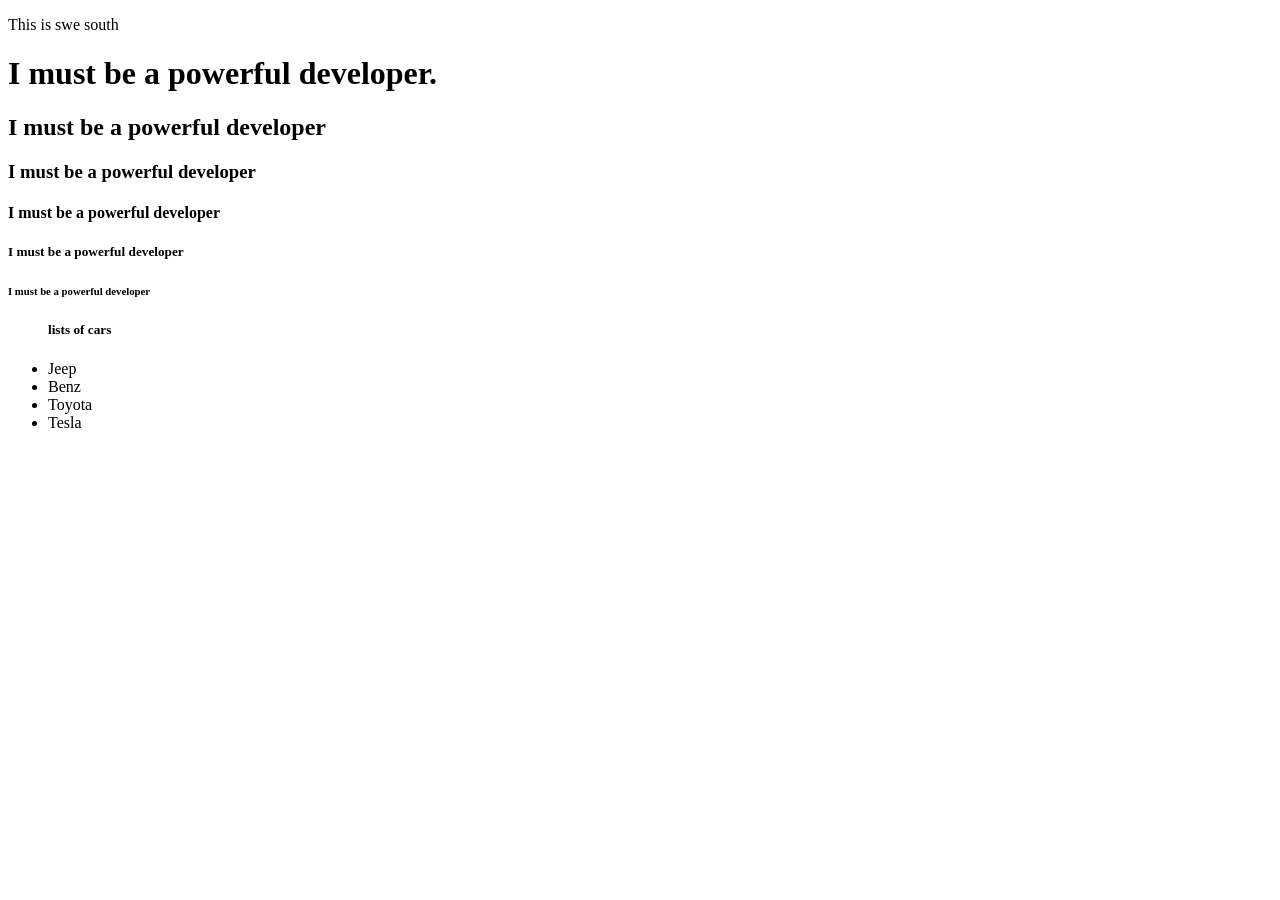
<file: index.html>
<!DOCTYPE html>
<html lang="en">
<head>
    <meta charset="UTF-8">
    <meta name="viewport" content="width=device-width, initial-scale=1.0">
    <title>Document</title>
</head>
<body>
    <p> This is swe south </p>
    <h1>I must be a powerful developer.</h1>
    <h2>I must be a powerful developer</h2>
    <h3>I must be a powerful developer</h3>
    <h4>I must be a powerful developer</h4>
    <h5>I must be a powerful developer</h5>
    <h6>I must be a powerful developer</h6>
    <ul>
        <h5>lists of cars</h5>
        <li>Jeep</li>
        <li>Benz</li>
        <li>Toyota</li>
        <li>Tesla</li>
    </ul>
</body>
</html>
</file>
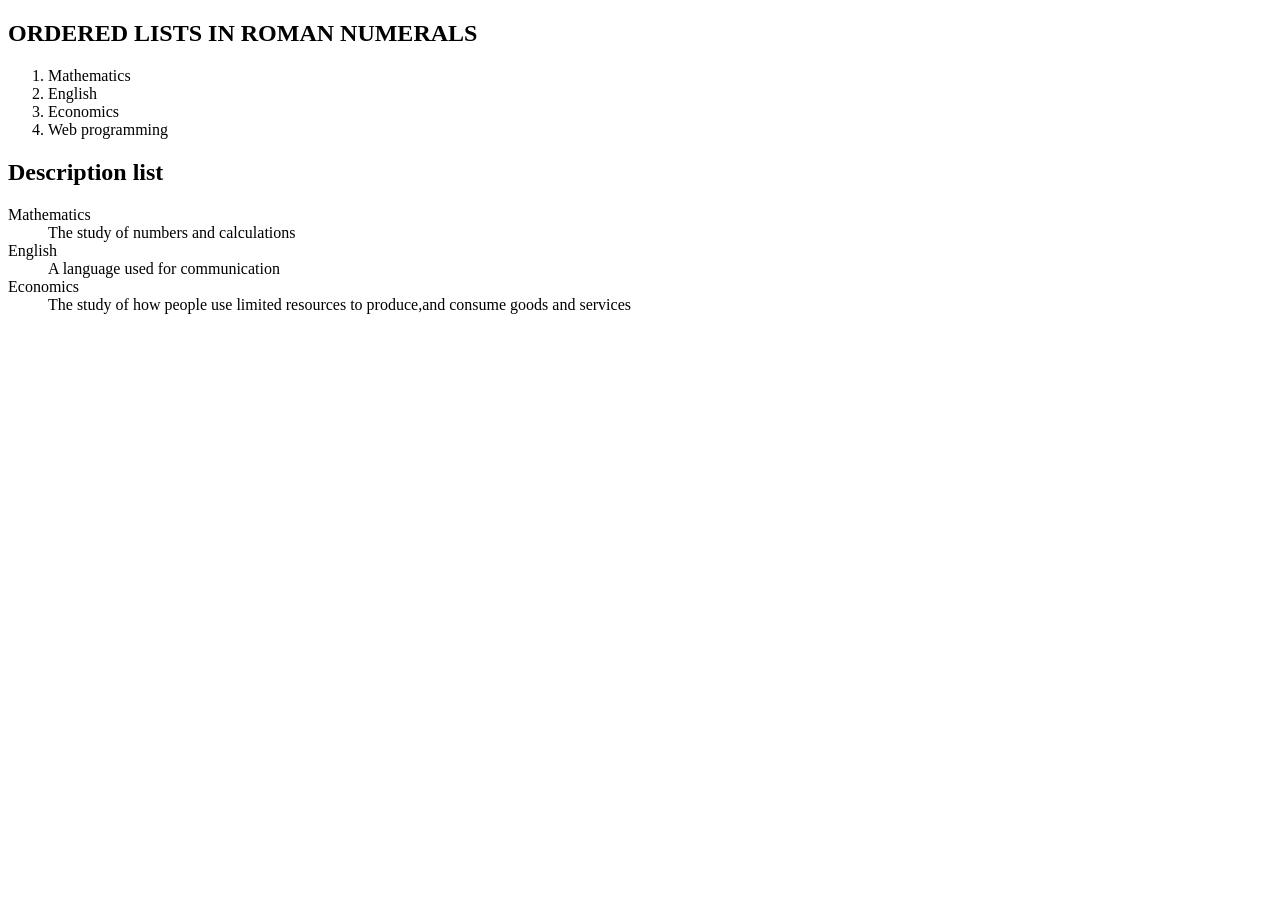
<file: assignment.html>
<!DOCTYPE html>
<html lang="en">
    <head>
        <title> My assignment</title>
    </head>
<body>
        <h2> ORDERED LISTS IN ROMAN NUMERALS</h2>
        <ol type="int">
            <li>Mathematics</li>
            <li>English</li>
            <li>Economics</li>
            <li>Web programming</li>
        </ol>
        <h2>Description list</h2>
        <dl>
            <dt>Mathematics</dt>
            <dd>The study of numbers and calculations</dd>

            <dt>English</dt>
            <dd>A language used for communication</dd>

            <dt>Economics</dt>
            <dd>The study of how people use limited resources to produce,and consume goods and services</dd>

        </dl>

    </body>
</html>
</file>
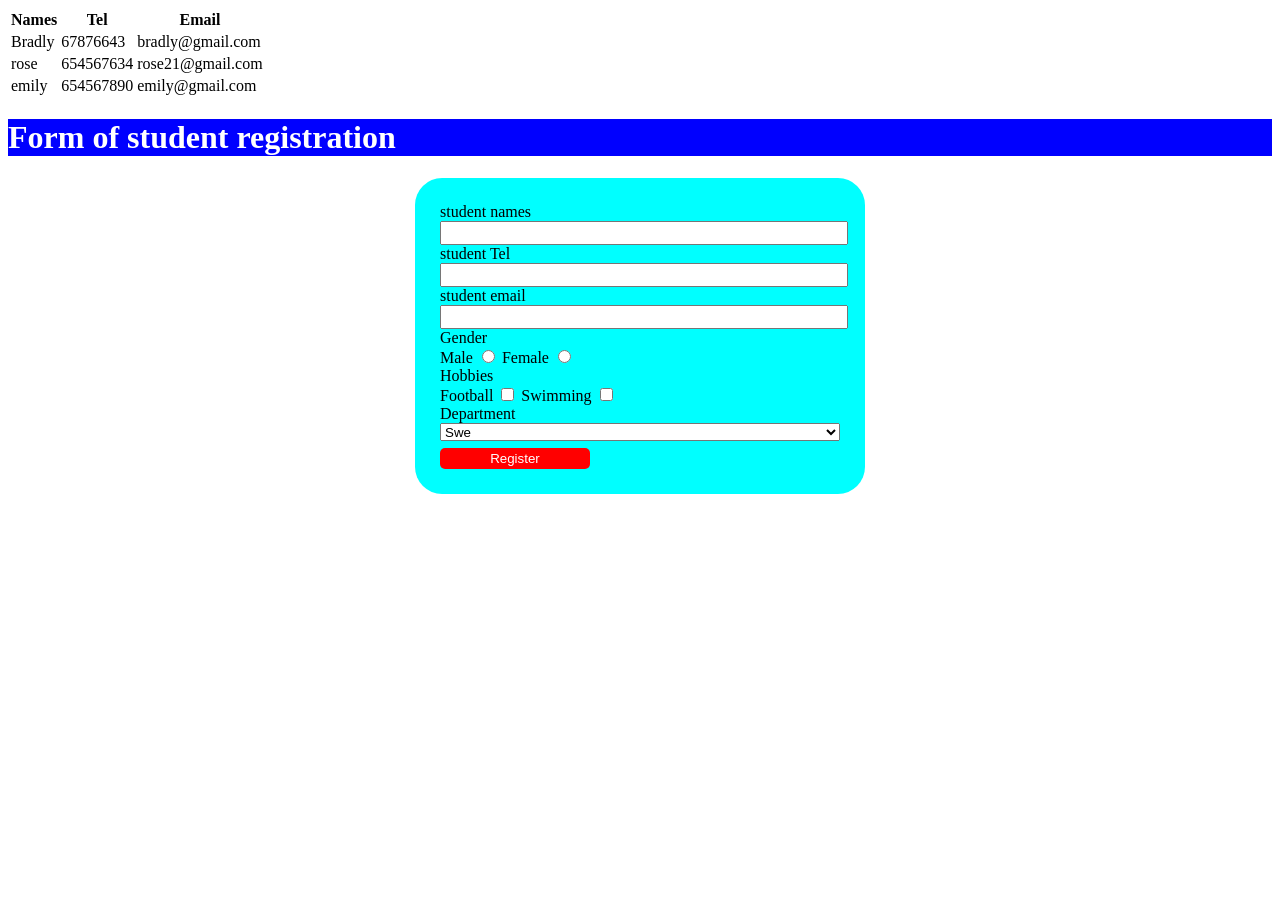
<file: index2.html>
<!DOCTYPE html>
<html lang="en">
<head>
    <meta charset="UTF-8">
    <meta name="viewport" content="width=, initial-scale=1.0">
    <link rel="stylesheet" href="./main.css">
    <title>Document</title>


<style>
    .myform{
        background-color: cyan;
        width: 400px;
        padding: 25px;
        margin: auto;
        border-radius: 27px;
    }
    #myinput{
        width: 100%;
        height: 18px;
    }

    #btn{
        width: 150px;
        background-color: red;
        color: white;
        border: none;
        padding-top: 3px;
        padding-bottom: 3px;
        border-radius: 5px;
        margin-top: 7px;
    }
</style>
</head>
<body>
   <table>
    <thead>
        <th>Names</th>
        <th>Tel</th>
        <th>Email</th>
    </thead>

    <tr>
        <td>Bradly</td>
        <td>67876643</td>
        <td>bradly@gmail.com</td>
    </tr>

    <tr>
        <td>rose</td>
        <td>654567634</td>
        <td>rose21@gmail.com</td>

    </tr>
  <tr>
    <td>emily</td>
    <td>654567890</td>
    <td>emily@gmail.com</td>
  </tr>
</table>

    <h1>Form of student registration</h1>

    <form action="" class="myform">
        <label for="">student names</label><br>
        <input id="myinput" type="text" name=""><br>
        <label for="">student Tel</label><br>
        <input id="myinput"=""><br>
        <label for="">student email</label><br>
        <input id="myinput" type="email" name=""><br>
        <label for="">Gender</label><br>
        Male <input type="radio" value="Male"name="gender">
        Female <input type="radio" value="Female"name="gender"><br>
        <label for="">Hobbies</label><br>
        Football <input type="checkbox" value="Football">
        Swimming <input type="checkbox" value="Swimming">
        <br>
        <label for="">Department</label><br>
        <select name="" id="myinput">
            <option value="Swe">Swe</option>
            <option value="CNS">CNS</option>
            <option value="EDM">EDM</option>
        </select><br>

        <button id="btn">Register</button>
    </form>

 
</body>
</html>
</file>
<file: main.css>
h1{
    background-color:blue;
    color: white
}
</file>
